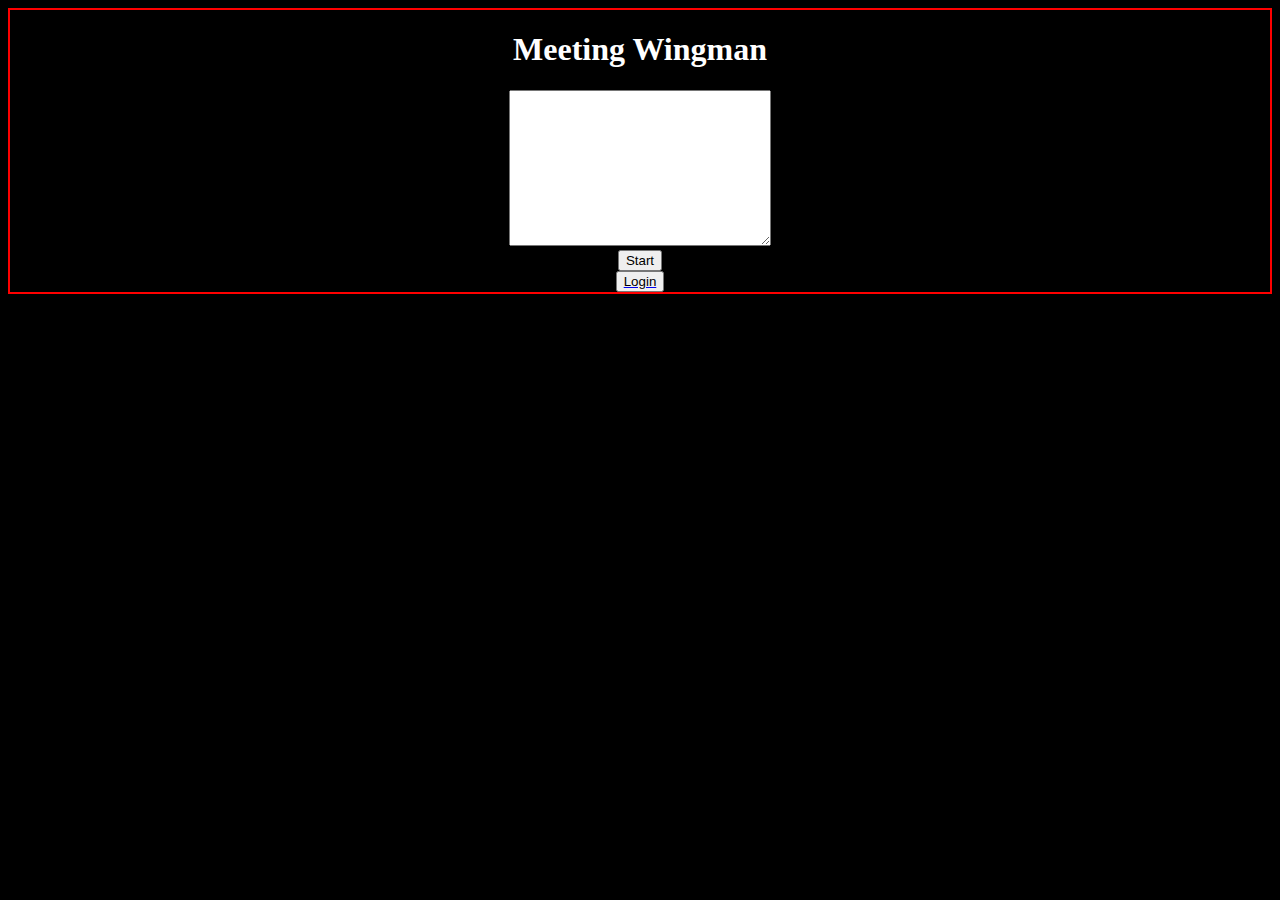
<file: index.html>
<!DOCTYPE html>
<html lang="en">
  <head>
    <meta charset="UTF-8" />
    <meta http-equiv="X-UA-Compatible" content="IE=edge" />
    <meta name="viewport" content="width=device-width, initial-scale=1.0" />
    <title>Wingman</title>
    <link rel="stylesheet" href="style.css" />
  </head>
  <body>
    <div class="container">
      <h1>Meeting Wingman</h1>

      <textarea id="textbox" cols="30" rows="10"></textarea>
      <button id="start-btn">Start</button>
      <a href="./login.html"><button>Login</button></a>
    </div>
    <!-- <script src="background.js"></script> -->
    <script src="script.js"></script>
  </body>
</html>
</file>
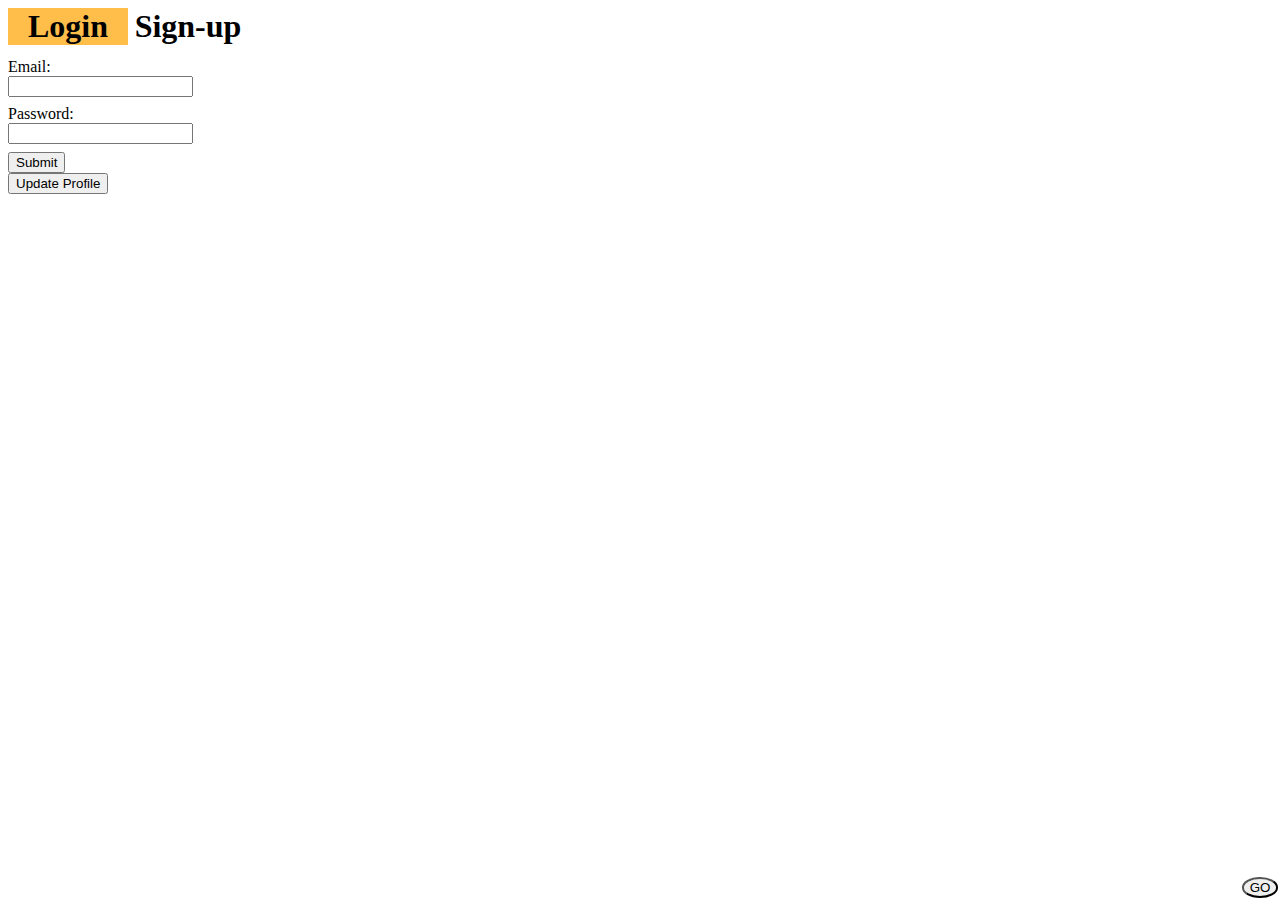
<file: login.html>
<!DOCTYPE html>
<html lang="en">
  <head>
    <meta charset="UTF-8" />
    <meta http-equiv="X-UA-Compatible" content="IE=edge" />
    <meta name="viewport" content="width=device-width, initial-scale=1.0" />
    <title>Login</title>
    <link rel="stylesheet" href="login.css" />
  </head>
  <body>
    <!-- <h1>Login/Sign-up</h1> -->
    <div class="panel">
      <div id="tab1" class="tab active"><h1>Login</h1></div>
      <div id="tab2" class="tab"><h1>Sign-up</h1></div>
    </div>

    <div id="login-box" class="form-box">
      <label>Email: </label>
      <input id="login-email" type="mail" />
      <br />
      <label>Password: </label>
      <input id="login-pass" type="password" />

      <button id="login-submit">Submit</button>
    </div>

    <div id="sign-up-box" class="form-box hide">
      <label>Email: </label>
      <input type="mail" />
      <br />
      <label>Phone Number: </label>
      <input type="mail" />
      <br />
      <label>Password: </label>
      <input type="password" />

      <button type="submit" id="sign-up-submit">Submit</button>
    </div>

    <a href="./index.html"><button id="back-btn">GO</button></a>
    <a href="./profile.html"><button>Update Profile</button></a>
    <script src="login.js"></script>
  </body>
</html>
</file>
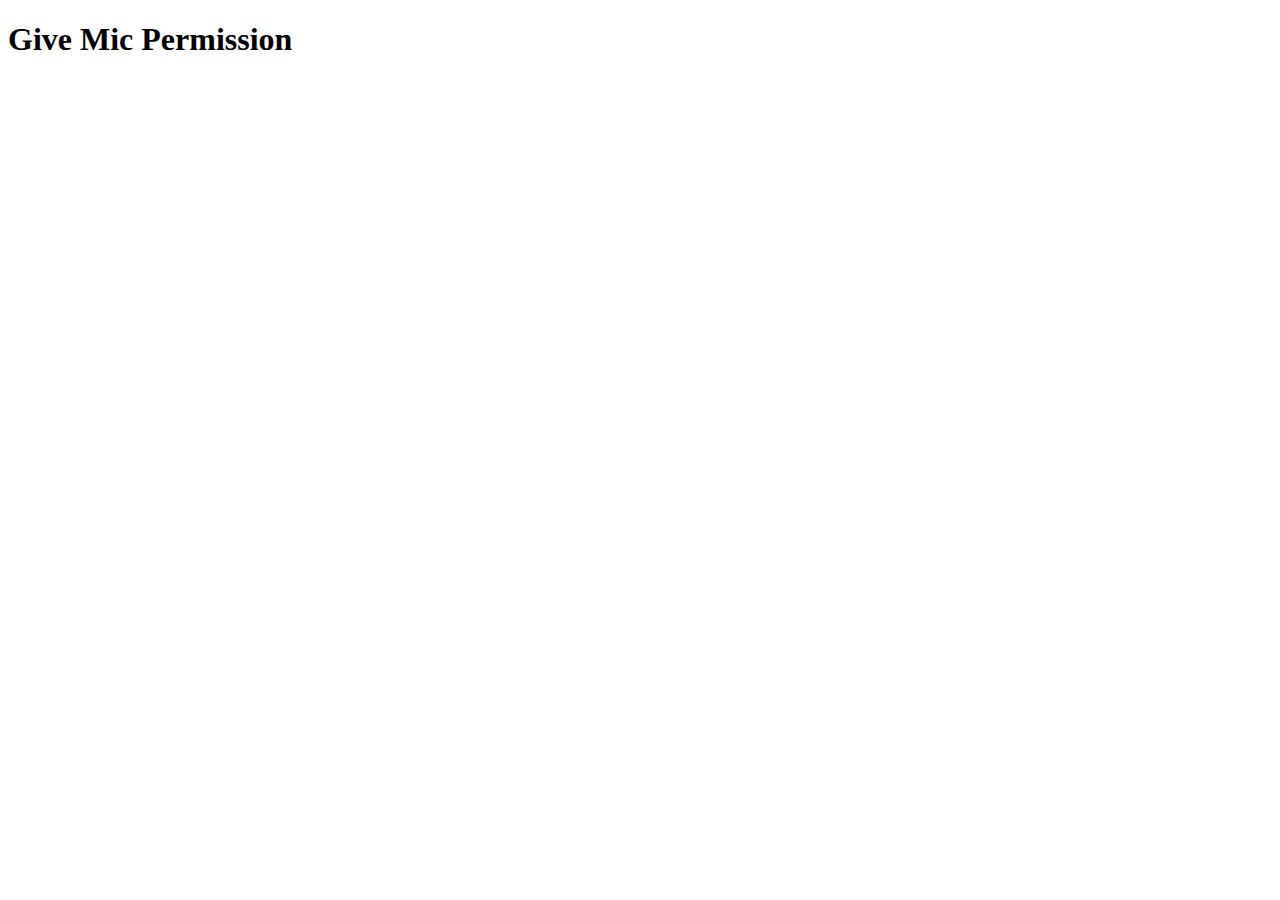
<file: options.html>
<!DOCTYPE html>
<html lang="en">
  <head>
    <meta charset="UTF-8" />
    <meta http-equiv="X-UA-Compatible" content="IE=edge" />
    <meta name="viewport" content="width=device-width, initial-scale=1.0" />
    <title>permission</title>
  </head>
  <body>
    <h1>Give Mic Permission</h1>
    <script>
      document.addEventListener("DOMContentLoaded", function () {
        navigator.mediaDevices.getUserMedia({ audio: true });
      });
    </script>
  </body>
</html>
</file>
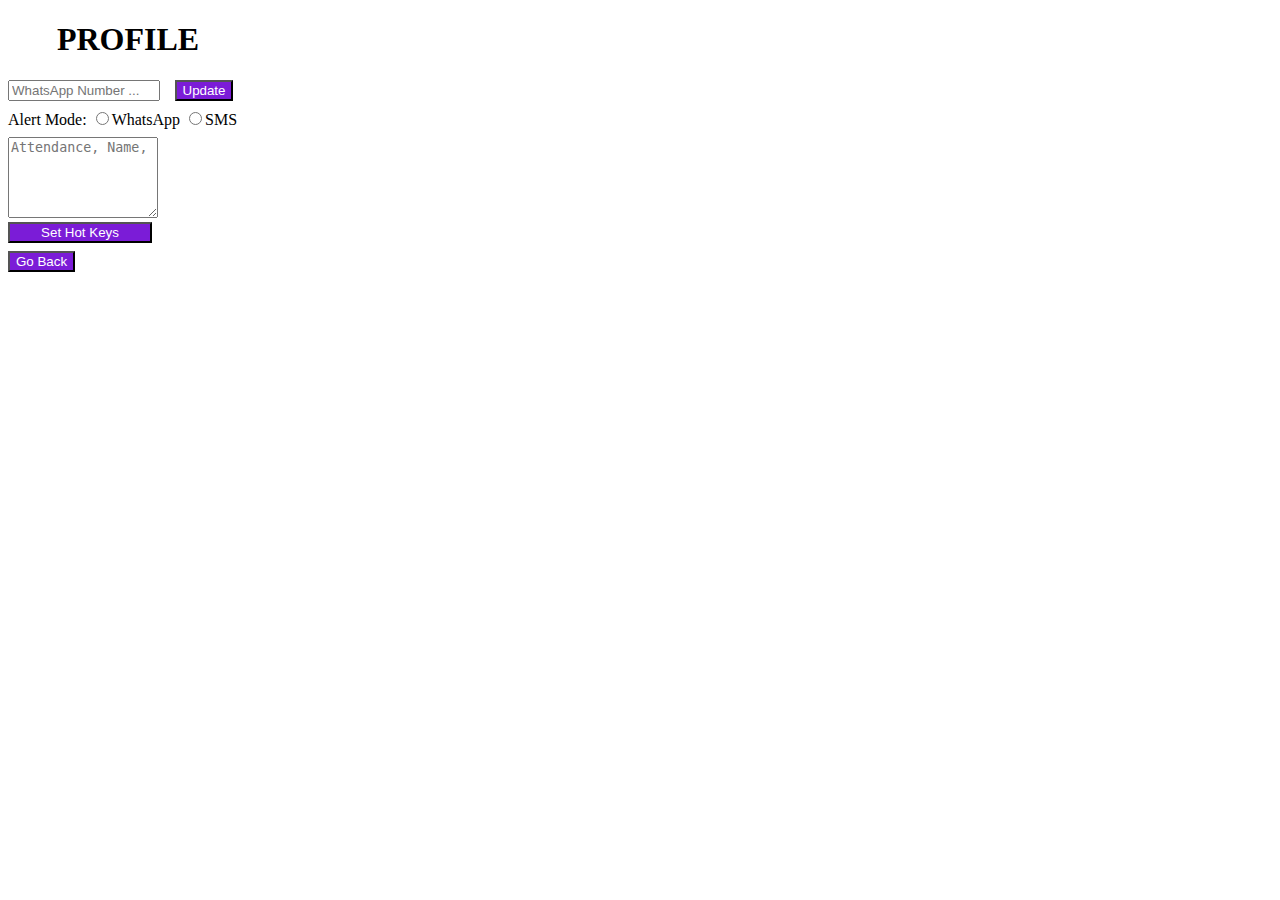
<file: profile.html>
<!DOCTYPE html>
<html lang="en">
  <head>
    <meta charset="UTF-8" />
    <meta http-equiv="X-UA-Compatible" content="IE=edge" />
    <meta name="viewport" content="width=device-width, initial-scale=1.0" />
    <title>Profile</title>
    <link rel="stylesheet" href="profile.css" />
  </head>
  <body>
    <h1>profile</h1>
    <div class="box1 box">
      <input type="tel" id="whatsAppInput" placeholder="WhatsApp Number ..." />
      <button>Update</button>
    </div>

    <div class="box2 box">
      <label>Alert Mode: </label>
      <input type="radio" name="mode" val="WhatsApp" />WhatsApp
      <input type="radio" name="mode" val="SMS" />SMS
    </div>

    <div class="box box3">
      <textarea
        id="keys"
        cols="20"
        rows="5"
        placeholder="Attendance, Name, "
      ></textarea>
      <button>Set Hot Keys</button>
    </div>
    <a href="./login.html"><button>Go Back</button></a>
  </body>
</html>
</file>
<file: style.css>
body {
  background-color: black;
  color: white;
}
.container {
  text-align: center;
  margin: auto;
  border: red 2px solid;
}
.container button {
  margin: auto;
  display: block;
}
</file>
<file: login.css>
body {
  width: 15rem;
}

#back-btn {
  position: absolute;
  bottom: 0.1rem;
  right: 0.1rem;
  border-radius: 50%;
}

.panel {
  display: flex;
  /* background-color: purple; */
  margin-bottom: 0.8rem;
}

.tab {
  width: 50%;
  text-align: center;
}

.tab h1 {
  padding: 0;
  margin: 0;
}

.form-box button {
  display: block;
}

.form-box label {
  display: block;
}

.form-box input {
  margin-bottom: 0.5rem;
}

.hide {
  display: none;
}

.active {
  background-color: #ffbd4a;
}
</file>
<file: profile.css>
body {
  width: 15rem;
}

button {
  background-color: #7b1cd7;
  color: white;
  margin: auto;
}

h1 {
  text-align: center;
  text-transform: uppercase;
}

.box {
  margin-bottom: 0.5rem;
}

.box1 {
  display: flex;
  justify-content: space-between;
}

.box1 input {
  width: 60%;
}
.box3 textarea {
  width: 60%;
}

.box3 button {
  width: 60%;
}

/* .box3 {
  margin: auto;
} */

/* .box3 button {
  display: block;
} */
</file>
